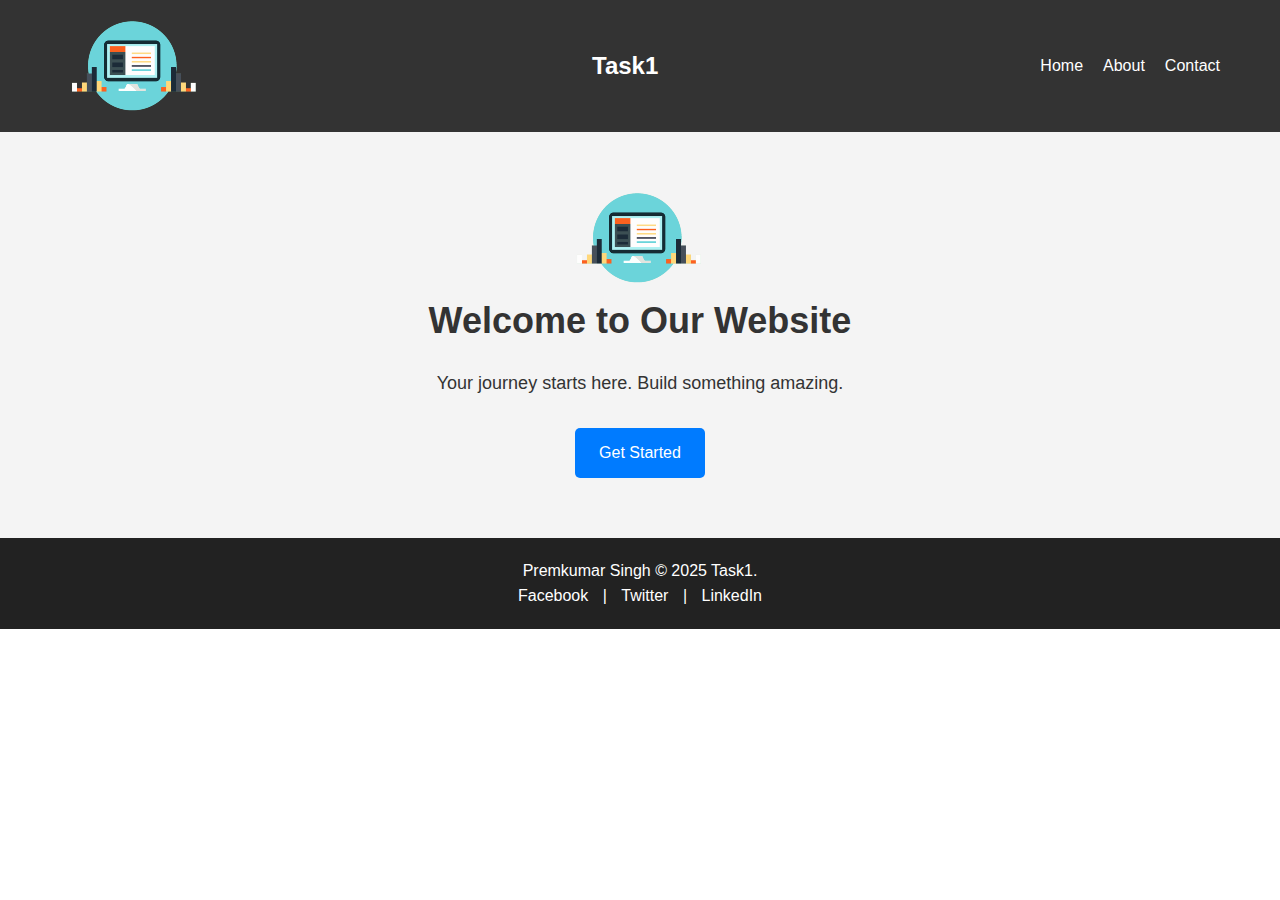
<file: Landing Page/index.html>
<!DOCTYPE html>
<html lang="en">
<head>
  <meta charset="UTF-8" />
  <meta name="viewport" content="width=device-width, initial-scale=1.0" />
  <title>Welcome to Task1</title>
  <link rel="stylesheet" href="style.css" />
</head>
<body>
  <header>
    <div class="container nav-container">
      <img src="profile.png" alt="Profile" />
      <h1 class="logo">Task1</h1>
      <nav>
        <ul class="nav-links">
          <li><a href="index.html">Home</a></li>
          <li><a href="about.html">About</a></li>
          <li><a href="contact.html">Contact</a></li>
        </ul>
      </nav>
    </div>
  </header>

  <section class="hero">
    <div class="container hero-content">
      <img src="profile.png" alt="Profile" />
      <h2>Welcome to Our Website</h2>
      <p>Your journey starts here. Build something amazing.</p>
      <a href="#" class="cta-button">Get Started</a>
    </div>
  </section>

  <footer>
    <div class="container footer-content">
      <p>Premkumar Singh &copy; 2025 Task1.</p>
      <div class="social-links">
        <a href="https://www.facebook.com/">Facebook</a> | <a href="https://x.com/">Twitter</a> | <a href="https://www.linkedin.com/in/premkumar-singh-277b2a356">LinkedIn</a>
      </div>
    </div>
  </footer>
</body>
</html>
</file>
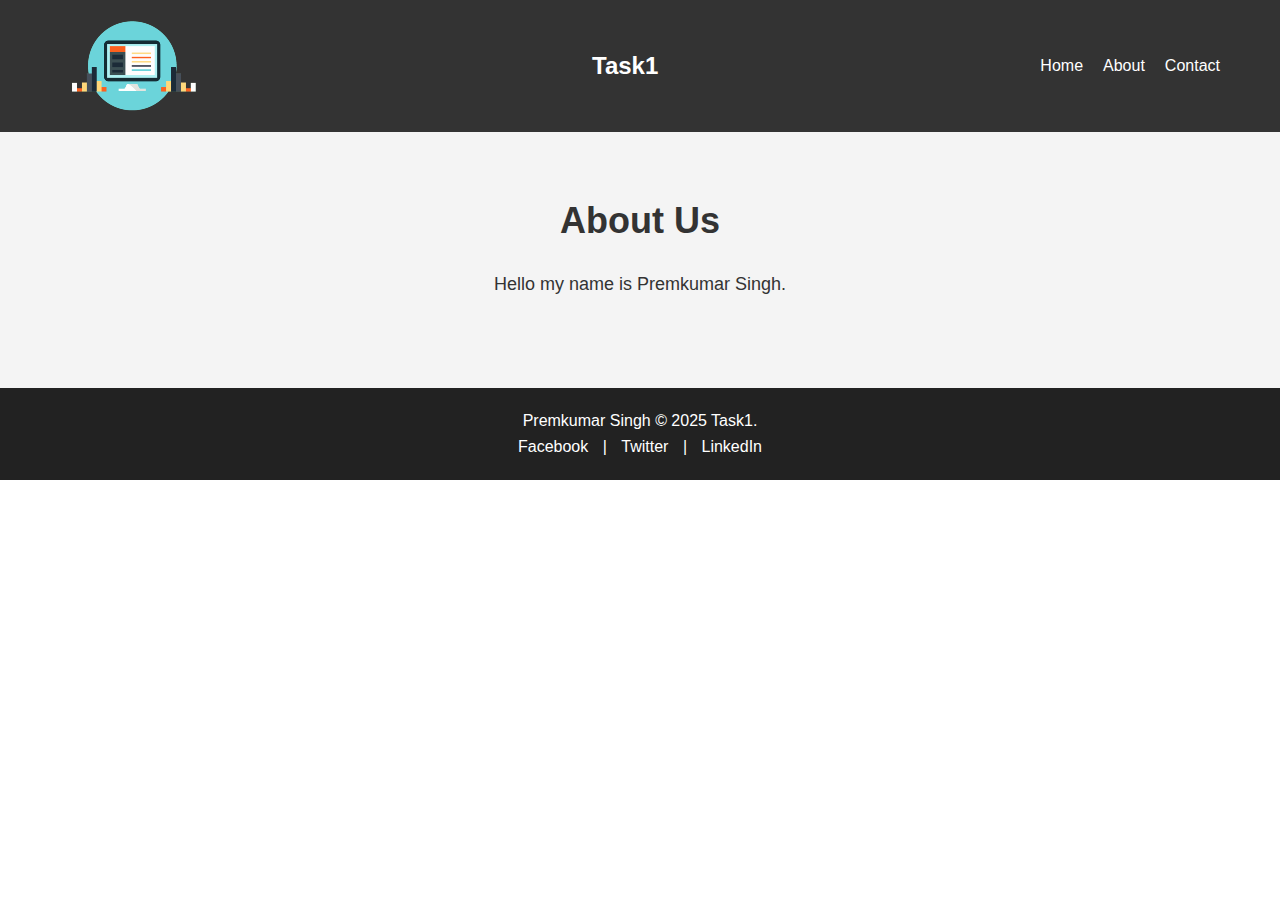
<file: Landing Page/about.html>
<!DOCTYPE html>
<html lang="en">
<head>
  <meta charset="UTF-8" />
  <meta name="viewport" content="width=device-width, initial-scale=1.0" />
  <title>Welcome to About Us Page</title>
  <link rel="stylesheet" href="style.css" />
</head>
<body>
  <header>
    <div class="container nav-container">
      <img src="profile.png" alt="Profile" />
      <h1 class="logo">Task1</h1>
      <nav>
        <ul class="nav-links">
          <li><a href="index.html">Home</a></li>
          <li><a href="about.html">About</a></li>
          <li><a href="contact.html">Contact</a></li>
        </ul>
      </nav>
    </div>
  </header>

  <section class="hero">
    <div class="container hero-content">
      <h2>About Us</h2>
      <p>Hello my name is Premkumar Singh. </p>
    </div>
  </section>

  <footer>
    <div class="container footer-content">
      <p>Premkumar Singh &copy; 2025 Task1.</p>
      <div class="social-links">
        <a href="https://www.facebook.com/">Facebook</a> | <a href="https://x.com/">Twitter</a> | <a href="https://www.linkedin.com/in/premkumar-singh-277b2a356">LinkedIn</a>
      </div>
    </div>
  </footer>
</body>
</html>
</file>
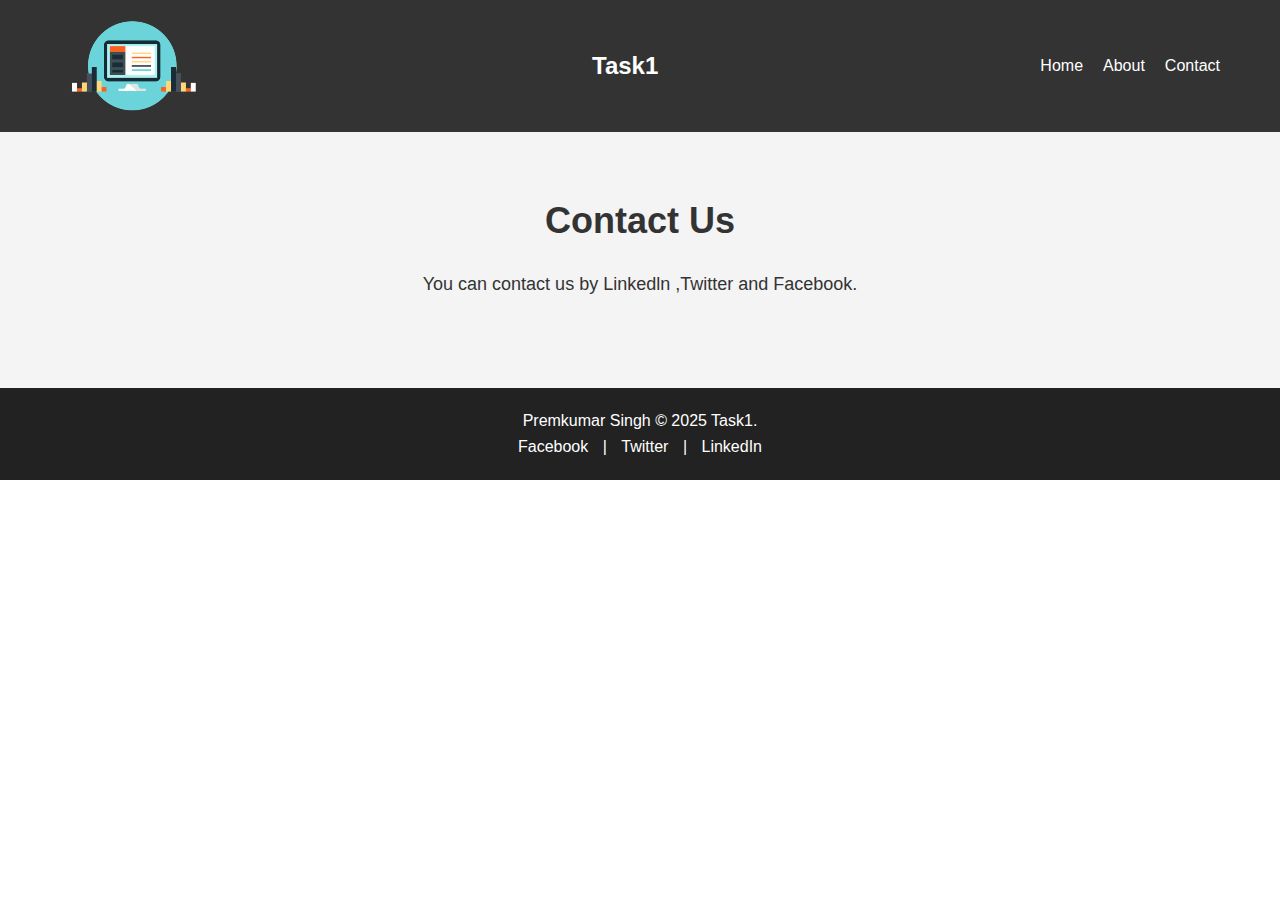
<file: Landing Page/contact.html>
<!DOCTYPE html>
<html lang="en">
<head>
  <meta charset="UTF-8" />
  <meta name="viewport" content="width=device-width, initial-scale=1.0" />
  <title>Welcome to Contact Us Page</title>
  <link rel="stylesheet" href="style.css" />
</head>
<body>
  <header>
    <div class="container nav-container">
      <img src="profile.png" alt="Profile" />
      <h1 class="logo">Task1</h1>
      <nav>
        <ul class="nav-links">
          <li><a href="index.html">Home</a></li>
          <li><a href="about.html">About</a></li>
          <li><a href="contact.html">Contact</a></li>
        </ul>
      </nav>
    </div>
  </header>

  <section class="hero">
    <div class="container hero-content">
      <h2>Contact Us</h2>
      <p>You can contact us by Linkedln ,Twitter and Facebook.</p>
    </div>
  </section>

  <footer>
    <div class="container footer-content">
      <p>Premkumar Singh &copy; 2025 Task1.</p>
      <div class="social-links">
        <a href="https://www.facebook.com/">Facebook</a> | <a href="https://x.com/">Twitter</a> | <a href="https://www.linkedin.com/in/premkumar-singh-277b2a356">LinkedIn</a>
      </div>
    </div>
  </footer>
</body>
</html>
</file>
<file: Landing Page/style.css>
* {
    margin: 0;
    padding: 0;
    box-sizing: border-box;
  }
  
  body {
    font-family: Arial, sans-serif;
    line-height: 1.6;
    color: #333;
  }
  
  .container {
    max-width: 1200px;
    margin: auto;
    padding: 0 20px;
  }
  
  header {
    background: #333;
    color: #fff;
    padding: 20px 0;
  }
  
  .nav-container {
    display: flex;
    justify-content: space-between;
    align-items: center;
  }
  
  .logo {
    font-size: 24px;
  }
  
  .nav-links {
    list-style: none;
    display: flex;
    gap: 20px;
  }
  
  .nav-links a {
    color: #fff;
    text-decoration: none;
  }
  
  .hero {
    background: #f4f4f4;
    padding: 60px 0;
    text-align: center;
  }
  
  .hero-content h2 {
    font-size: 36px;
    margin-bottom: 20px;
  }
  
  .hero-content p {
    font-size: 18px;
    margin-bottom: 30px;
  }
  
  .cta-button {
    display: inline-block;
    padding: 12px 24px;
    background-color: #007BFF;
    color: white;
    text-decoration: none;
    border-radius: 5px;
  }
  
  footer {
    background: #222;
    color: #fff;
    padding: 20px 0;
    text-align: center;
  }
  
  .social-links a {
    color: #fff;
    margin: 0 10px;
    text-decoration: none;
  }
  
  @media (max-width: 768px) {
    .nav-links {
      flex-direction: column;
      gap: 10px;
      text-align: center;
    }
  
    .nav-container {
      flex-direction: column;
    }
  
    .hero-content h2 {
      font-size: 28px;
    }
  
    .hero-content p {
      font-size: 16px;
    }
  }
</file>
